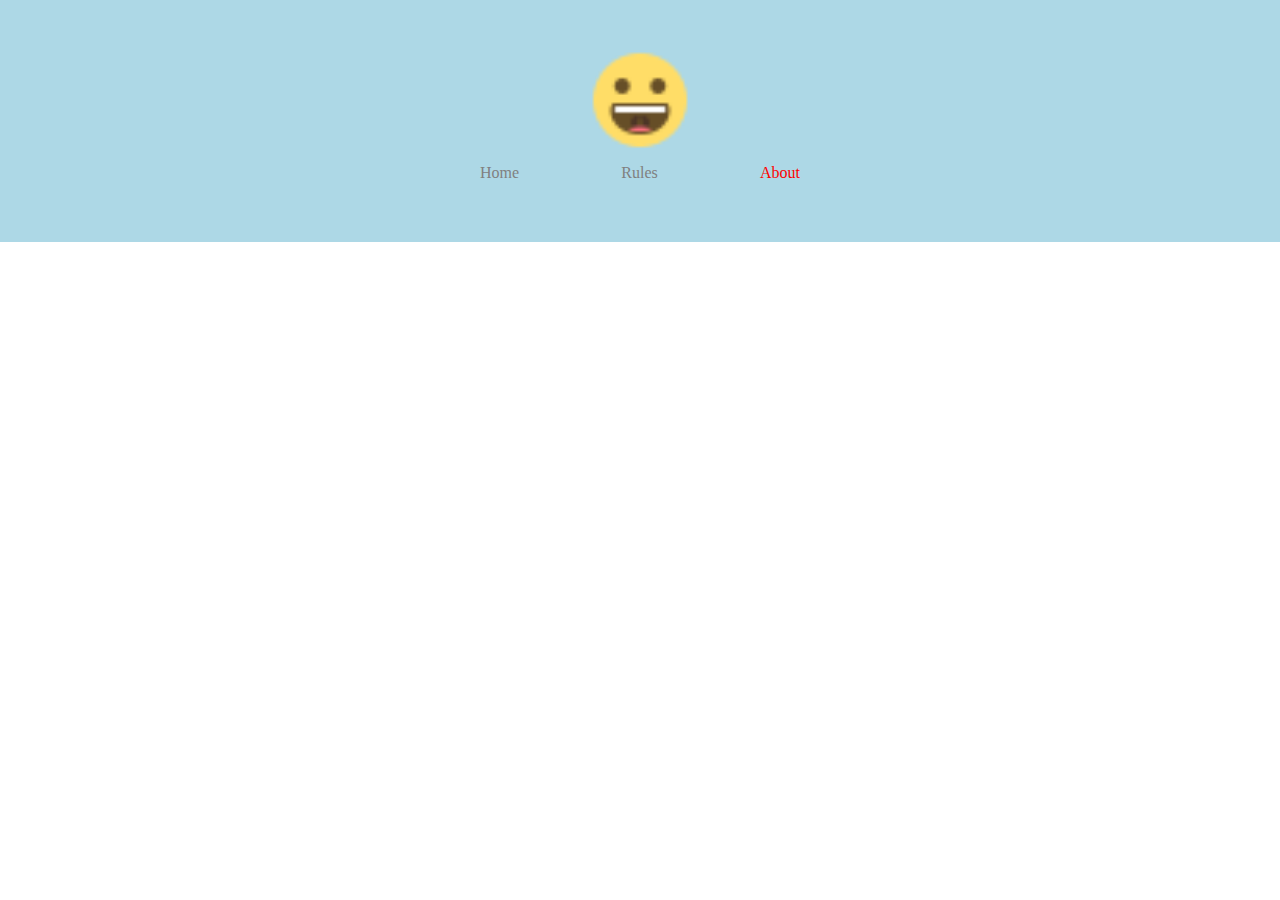
<file: about.html>
<!DOCTYPE html>
<html lang="en">
<head>
    <meta charset="UTF-8">
    <meta name="viewport" content="width=device-width, initial-scale=1.0">
    <title>About</title>

    <link rel="stylesheet" href="styles.css">
</head>
<body>
    <div class="nav-bar">
        <div class="logo">
            <img src="player.png" alt="logo" width="100px">
        </div>
        <div class="nav-links">
            <div class="item">
                <a href="index.html">Home</a>
            </div>
            <div class="item">
                <a href="rules.html">Rules</a>
            </div>
            <div class="item">
                <a href="about.html" style="color: red;">About</a>
            </div>
        </div>
    </div>
</body>
</html>
</file>
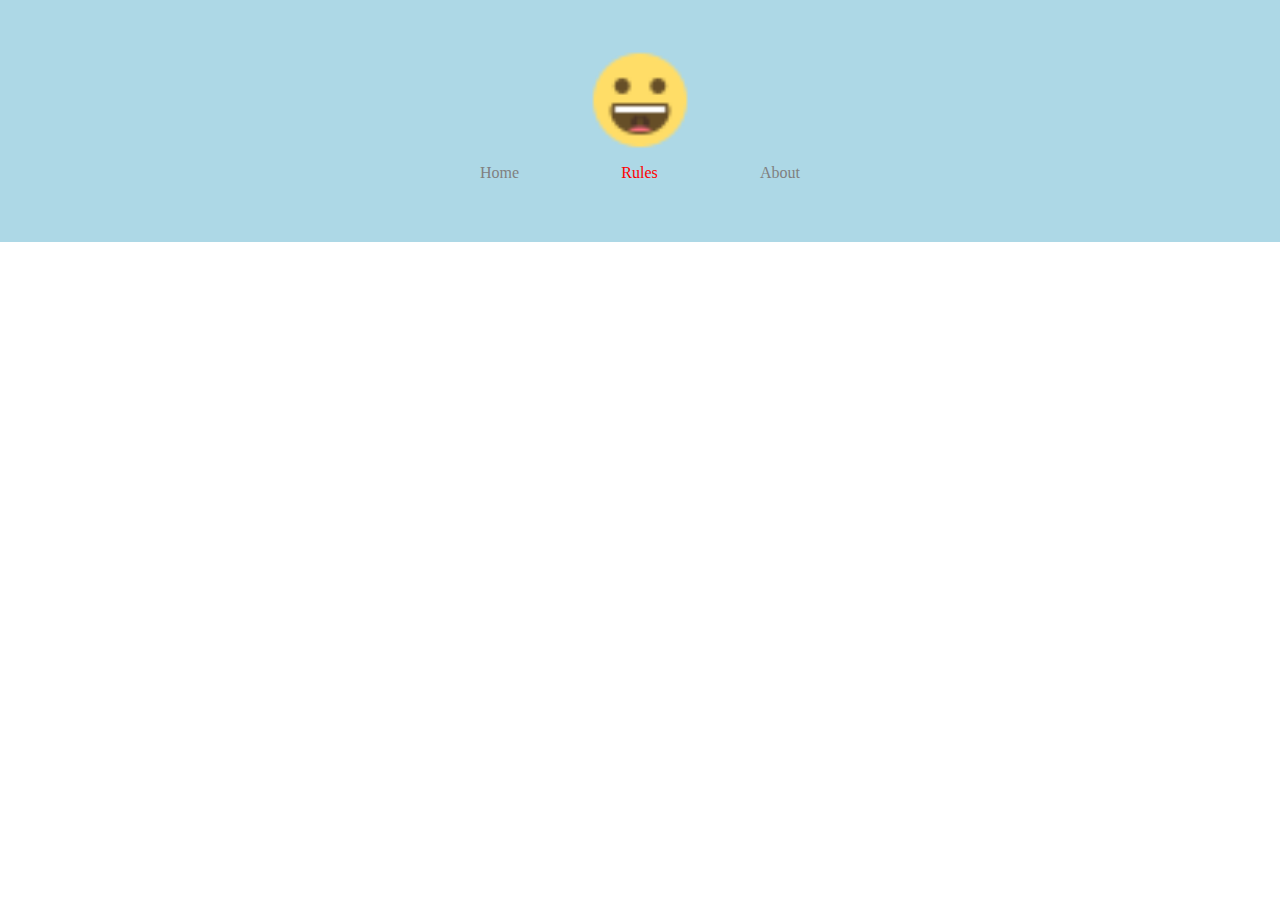
<file: rules.html>
<!DOCTYPE html>
<html lang="en">
<head>
    <meta charset="UTF-8">
    <meta name="viewport" content="width=device-width, initial-scale=1.0">
    <title>rules</title>

    <link rel="stylesheet" href="styles.css">
</head>
<body>
    <div class="nav-bar">
        <div class="logo">
            <img src="player.png" alt="logo" width="100px">
        </div>
        <div class="nav-links">
            <div class="item">
                <a href="index.html">Home</a>
            </div>
            <div class="item">
                <a href="rules.html" style="color: red;">Rules</a>
            </div>
            <div class="item">
                <a href="about.html">About</a>
            </div>
        </div>
    </div>
</body>
</html>
</file>
<file: styles.css>
body {
    margin: 0;
}

#map {
    width: 100%;
    height: 500px;
    border-radius: 5px;
}

.nav-bar {
    background-color: lightblue;
    padding: 50px;
    display: flex;
    flex-direction: column;
    align-items: center;
}

.nav-bar > .nav-links {
    margin: 10px 10px;
    width: 20em;
    display: flex;
    justify-content: space-between;
    align-items: center;
    text-align: center;
}

.nav-bar a {
    color: grey;
    text-decoration: none;
}

.stats {
    display: flex;
    justify-content: space-evenly;
    text-align: center;
    align-items: center;
}

#health {
    display: flex;
    align-items: center;
}

progress::-webkit-progress-value {
    -webkit-appearance: none;
    background-color: red;
}
</file>
